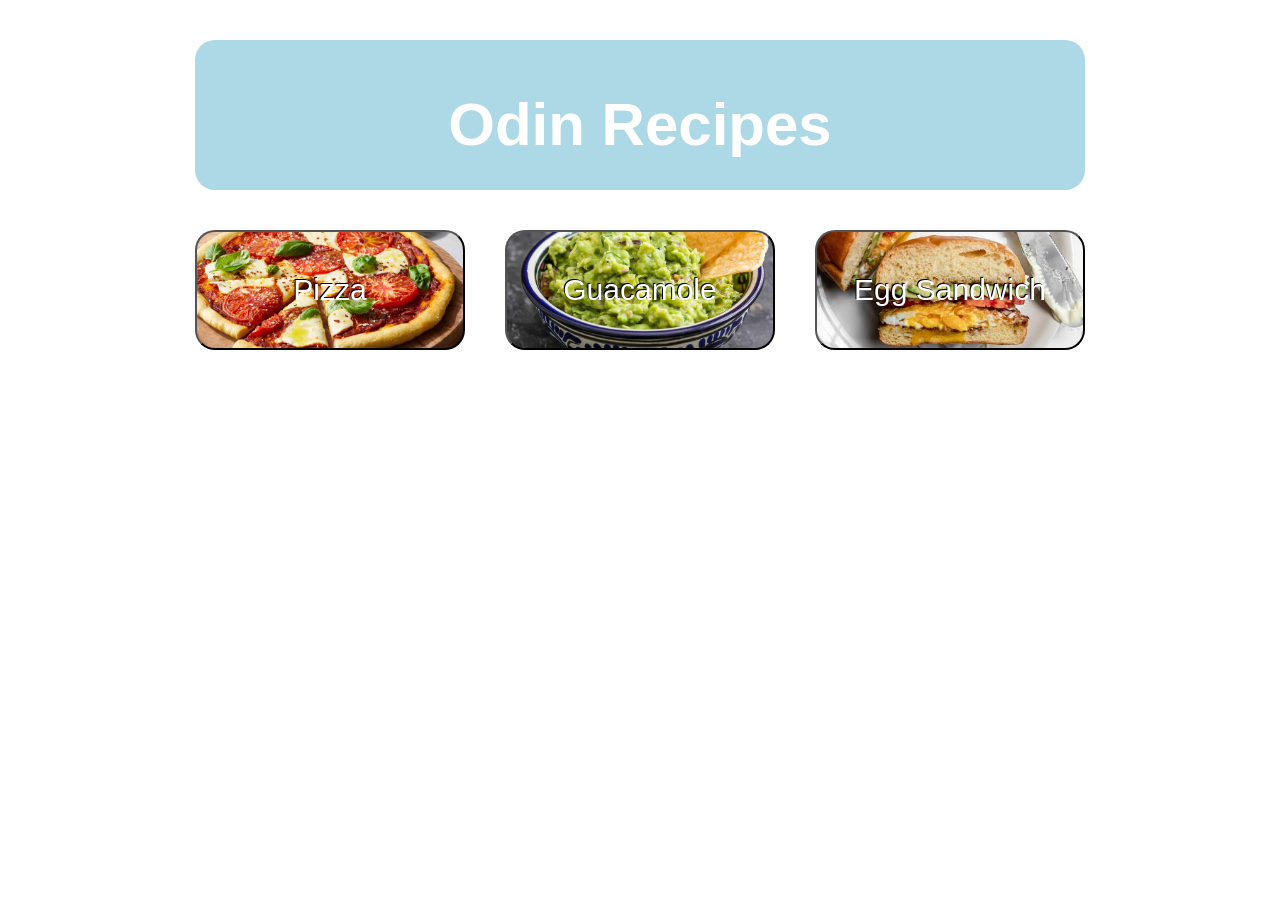
<file: index.html>
<!DOCTYPE html>
<html lang="en">

<head>
    <meta charset="UTF-8">
    <title>Recipes</title>
    <link href="./styles.css" type="text/css" rel="stylesheet">
</head>

<body>
    <h1 id="home" class="title">Odin Recipes</h1>
    <div id="sub">
    <a href="./recipes/pizza.html"><button id="pizza" class="button">Pizza</button></a>
    <a href="./recipes/guacamole.html"><button id="guac" class="button">Guacamole</button></a>
    <a href="./recipes/egg-sandwich.html"><button id="egg" class="button">Egg Sandwich</button></a>
    </div>
</body>

</html>
</file>
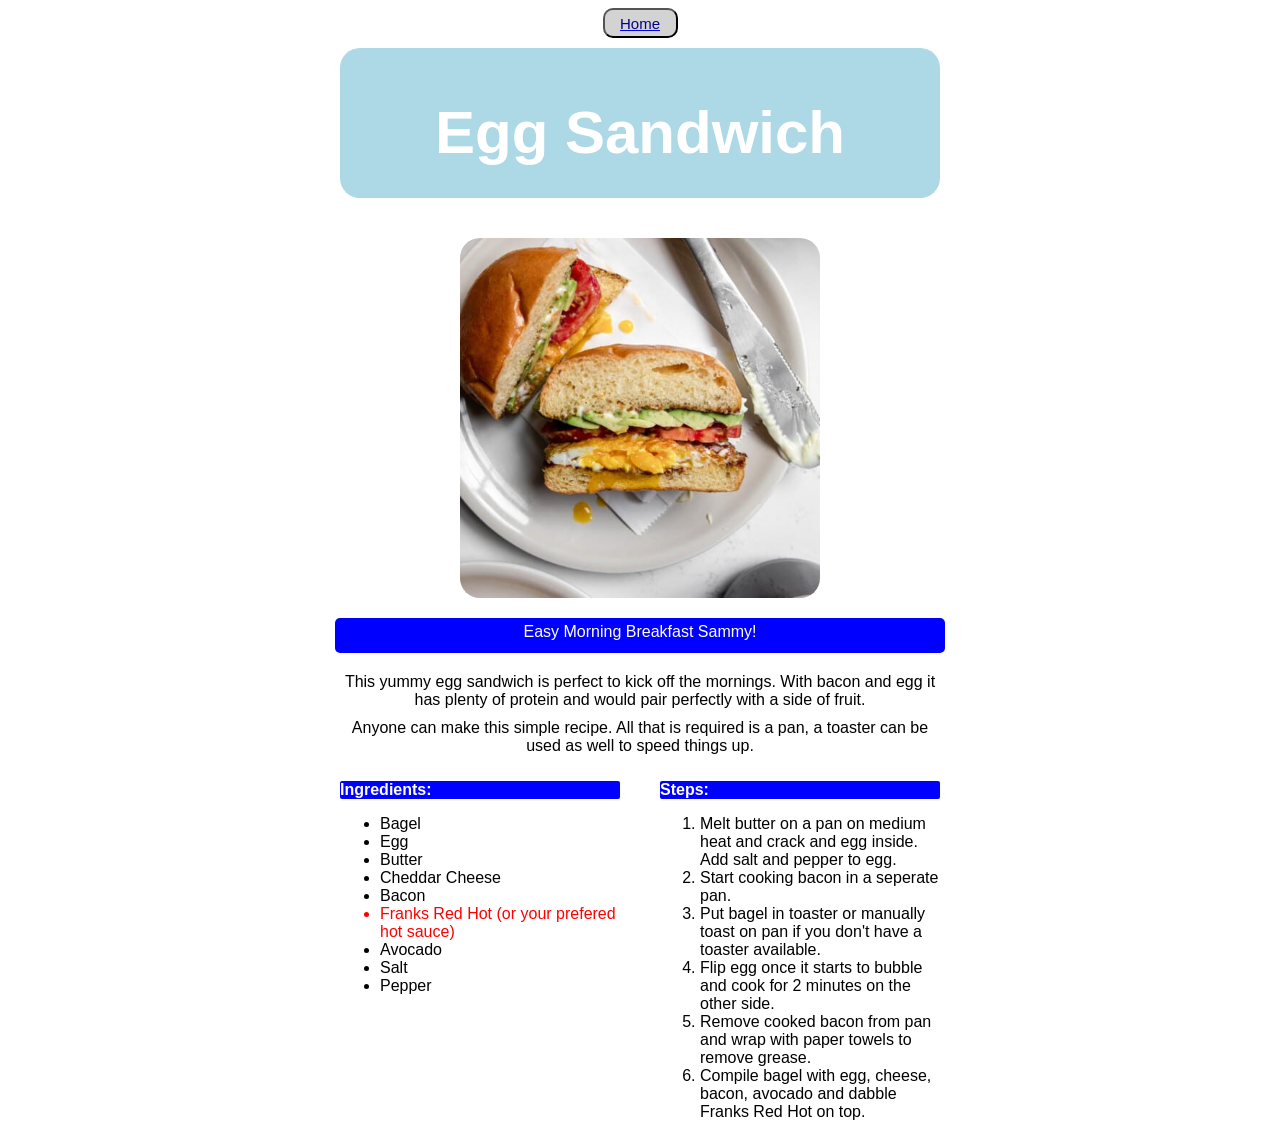
<file: recipes/egg-sandwich.html>
<!DOCTYPE html>
<html lang="en">

<head>
    <meta charset="UTF-8">
    <title>Egg Sandwich</title>
    <link href="../styles.css" rel="stylesheet">
</head>

<body>
    <a href="../index.html"><button id="home-button">Home</button></a>
    <h1 id="recipie-home" class="title">Egg Sandwich</h1>
    <img class="center" src="../images/egg-sandwich.jpg" width="360">
    <p class="title sub-title"><stong>Easy Morning Breakfast Sammy!</stong></p>
    <p class="text">This yummy egg sandwich is perfect to kick off the mornings.
        With bacon and egg it has plenty of protein and would pair perfectly with a side of fruit.</p>
    <p class="text">Anyone can make this simple recipe.
        All that is required is a pan, a toaster can be used as well to speed things up.
    </p>
    <div id="sub">
    <div class="group">
    <p class="title"><strong>Ingredients:</strong></p>
    <ul>
        <li>Bagel</li>
        <li>Egg</li>
        <li>Butter</li>
        <li>Cheddar Cheese</li>
        <li>Bacon</li>
        <li class="hot">Franks Red Hot (or your prefered hot sauce)</li>
        <li>Avocado</li>
        <li>Salt</li>
        <li>Pepper</li>
    </ul>
    </div>
    <div class="group">
    <p class="title"><strong>Steps:</strong></p>
    <ol>
        <li>Melt butter on a pan on medium heat and crack and egg inside. Add salt and pepper to egg.</li>
        <li>Start cooking bacon in a seperate pan.</li>
        <li>Put bagel in toaster or manually toast on pan if you don't have a toaster available.</li>
        <li>Flip egg once it starts to bubble and cook for 2 minutes on the other side.</li>
        <li>Remove cooked bacon from pan and wrap with paper towels to remove grease.</li>
        <li>Compile bagel with egg, cheese, bacon, avocado and dabble Franks Red Hot on top.</li>
    </ol>
    </div>
    </div>

</body>

</html>
</file>
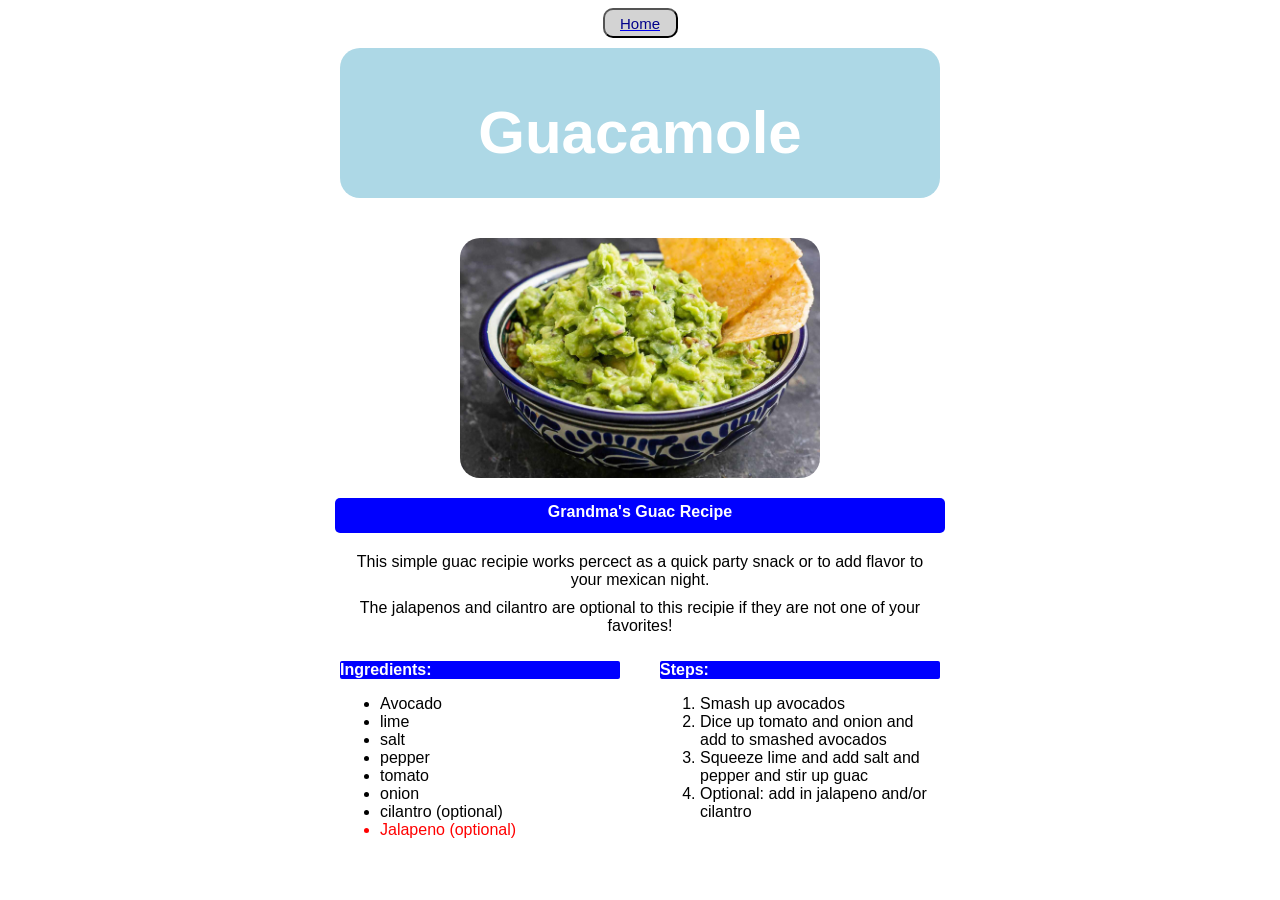
<file: recipes/guacamole.html>
<!DOCTYPE html>
<html lang="en">
<head>
    <meta charset="UTF-8">
    <title>Guacamole</title>
    <link href="../styles.css" rel="stylesheet">
</head>

<body>
    <a href="../index.html"><button id="home-button">Home</button></a>
    <h1 id="recipie-home" class="title">Guacamole</h1>
    <img class="center" src="../images/Guacamole.jpg" width="360">
    <p class="title sub-title"><strong>Grandma's Guac Recipe</strong></p>
    <p class="text">This simple guac recipie works percect as a quick party snack or to add flavor to your mexican night.</p>
    <p class="text">The jalapenos and cilantro are optional to this recipie if they are not one of your favorites!</p>
    <div id="sub">
    <div class="group">
    <p class="title"><strong>Ingredients:</strong></p>
    <ul>
        <li>Avocado</li>
        <li>lime</li>
        <li>salt</li>
        <li>pepper</li>
        <li>tomato</li>
        <li>onion</li>
        <li>cilantro (optional)</li>
        <li class="hot">Jalapeno (optional)</li>
    </ul>
    </div>
    <div class="group">
    <p class="title"><strong>Steps:</strong></p>
    <ol>
        <li>Smash up avocados</li>
        <li>Dice up tomato and onion and add to smashed avocados</li>
        <li>Squeeze lime and add salt and pepper and stir up guac</li>
        <li>Optional: add in jalapeno and/or cilantro</li>
    </ol>
    </div>
    </div>
</body>

</html>
</file>
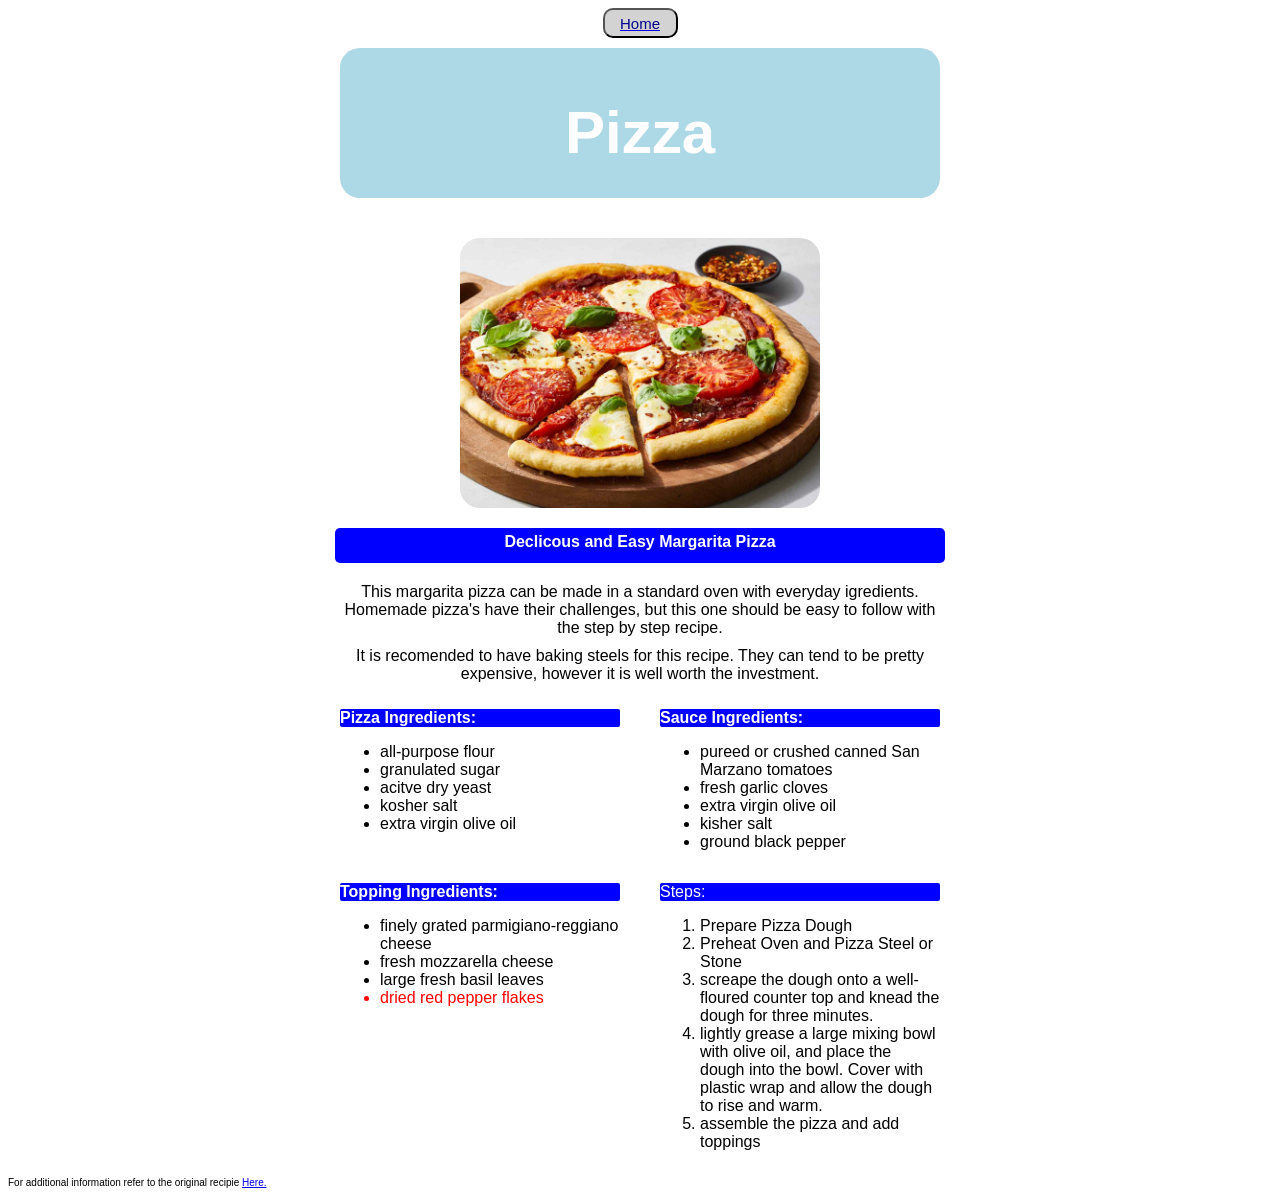
<file: recipes/pizza.html>
<!DOCTYPE html>
<html lang="en">

<head>
    <meta charset="UTF-8">
    <title>Pizza</title>
    <link href="../styles.css" rel="stylesheet">
</head>

<body>
    <a href="../index.html"><button id="home-button">Home</button></a>
    <h1 id="recipie-home" class="title">Pizza</h1>
    <img class="center" src="../images/pizza.jpg" width="360">
    <h4 class="title sub-title">Declicous and Easy Margarita Pizza</h4>
    <p class="text">This margarita pizza can be made in a standard oven with everyday igredients.
        Homemade pizza's have their challenges, but this one should be easy to follow 
        with the step by step recipe.
    </p>
    <p class="text">It is recomended to have baking steels for this recipe. They can tend to be pretty expensive, 
        however it is well worth the investment.
    </p>
    <div id="sub">
    <div class="group">
    <p class="title"><strong>Pizza Ingredients:</strong></p>
    <ul>
        <li>all-purpose flour</li>
        <li>granulated sugar</li>
        <li>acitve dry yeast</li>
        <li>kosher salt</li>
        <li>extra virgin olive oil</li>
    </ul>
    </div>
    <div class="group">
    <p class="title"><strong>Sauce Ingredients:</strong></p>
    <ul>
        <li>pureed or crushed canned San Marzano tomatoes</li>
        <li>fresh garlic cloves</li>
        <li>extra virgin olive oil</li>
        <li>kisher salt</li>
        <li>ground black pepper</li>
    </ul>
    </div>
    </div>
    <div id="sub">
    <div class="group">
    <p class="title"><strong>Topping Ingredients:</strong></p>
    <ul>
        <li>finely grated parmigiano-reggiano cheese</li>
        <li>fresh mozzarella cheese</li>
        <li>large fresh basil leaves</li>
        <li class="hot">dried red pepper flakes</li>
    </ul>
    </div>
    <div class="group">
    <p class="title"><stong>Steps:</stong></p>
    <ol>
        <li>Prepare Pizza Dough</li>
        <li>Preheat Oven and Pizza Steel or Stone</li>
        <li>screape the dough onto a well-floured counter top and knead the dough for three minutes.</li>
        <li>lightly grease a large mixing bowl with olive oil, and place the dough into the bowl. Cover with plastic wrap and allow the dough to rise and warm.</li>
        <li>assemble the pizza and add toppings</li>
    </ol>
    </div>
    </div>
    <p class="small">For additional information refer to the original recipie <a href="https://www.abeautifulplate.com/the-best-homemade-margherita-pizza/" target="_blank" rel="noopener noreferrer">Here.</a></p>
</body>

</html>
</file>
<file: styles.css>
* {
    font-family: Georgia, Arial, "Times New Roman";
}

.title {
    background-color: blue;
    color: white;
    border-radius: 2px;
}

#home {
    text-align: center;
    background-color: lightblue;
    font-size: 60px;
    height: 50px;
    width: 790px;
    padding: 50px;
    margin: 40px auto;
    border-radius: 20px;
}

#recipie-home {
    text-align: center;
    background-color: lightblue;
    font-size: 60px;
    height: 50px;
    width: 500px;
    padding: 50px;
    margin: auto;
    margin-bottom: 40px;
    margin-top: 10px;
    border-radius: 20px;
}

.hot {
    color: red;
}

.small {
    font-size:10px;
}

#sub {
    display: flex;
    justify-content: center;
    column-gap: 40px;
}

.button {
    display: inline-block;
    height: 120px;
    width: 270px;
    font-size: 30px;
    color: white;
    text-shadow: -1px -1px 0 black;
    border-radius: 20px;
    background-size: cover;
    background-position: center;
}

#pizza {
    background-image: url(images/pizza.jpg);
}

#guac {
    background-image: url(images/Guacamole.jpg);
}

#egg {
    background-image: url(images/egg-sandwich.jpg);
}

.center{
    display: block;
    margin: auto;
    border-radius: 20px;
}

#home-button{
    display: block;
    margin: auto;
    height: 30px;
    width: 75px;
    background-color:lightgrey;
    border-radius: 10px;
    font-size: 15px;
    color: darkblue;
}

.sub-title{
    display: block;
    Height: 25px;
    width: 600px;
    margin: 20px auto;
    padding: 5px;
    border-radius: 5px;
    text-align: center;
}

.text{
    display: block;
    margin: auto;
    text-align: center;
    width: 600px;
    margin-bottom: 10px;
}

.ingredients{
    display: inline-block;
    width: 300px;
}

.group{
    display: block;
    width: 280px;
}
</file>
